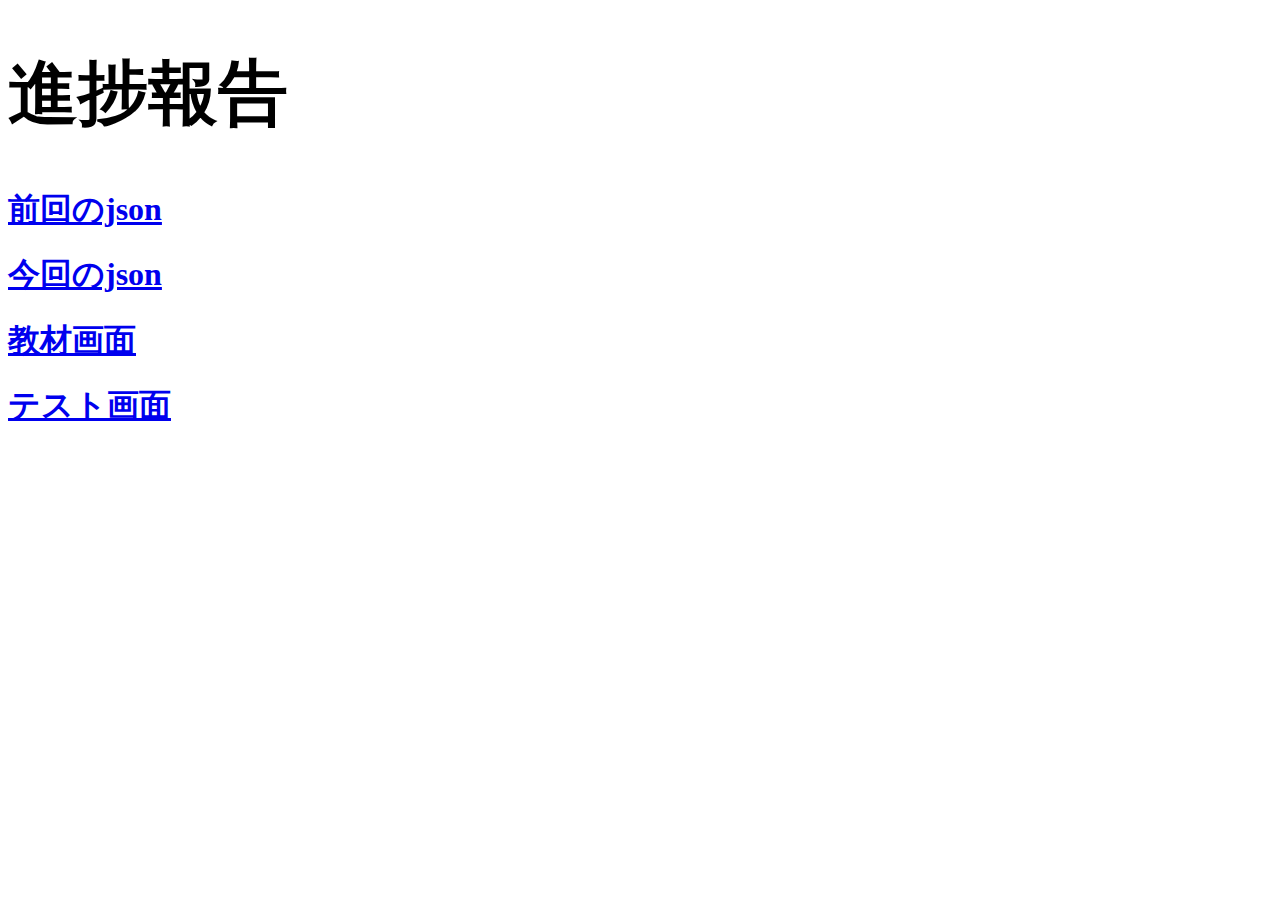
<file: sotsuron/index.html>
<!DOCTYPE html>
<html lang="ja">
<head>
    <meta charset="UTF-8">
    <meta name="viewport" content="width=device-width, initial-scale=1.0">
    <title>すばらしい進捗報告</title>
</head>
<body>
    <div id="page-main-wrapper">
        <h1 style="font-size: 70px;">進捗報告</h1>
        <div>
            <h1><a href="https://github.com/kuromeme97/so/blob/main/sotsuron/start/start.json">前回のjson</a></h1>
            <h1><a href="https://github.com/kuromeme97/so/blob/sora/sotsuron/start/start.json">今回のjson</a></h1>
            <h1><a href="start/start.html">教材画面</a></h1>
            <h1><a href="start/test.start.html">テスト画面</a></h1>
        </div>
    </div>
</body>
</html>
</file>
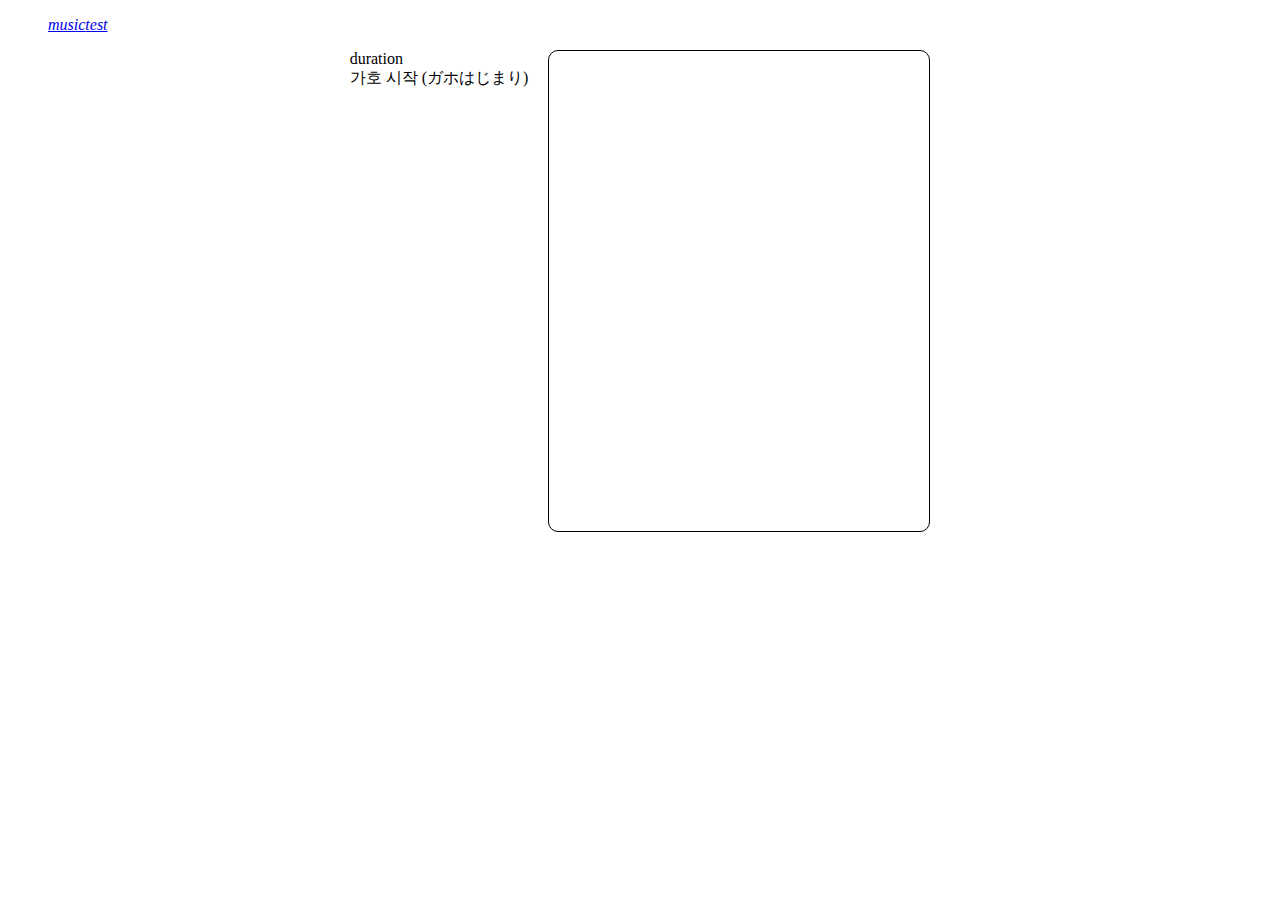
<file: sotsuron/p.html>
<!DOCTYPE html>
<html lang="ja">
<head>
    <meta charset="UTF-8">
    <meta name="viewport" content="width=device-width, initial-scale=1.0">
    <title>卒論[start]</title>
    <link href="p.css" rel="stylesheet" type="text/css">
    <script src="./p.js"></script>
</head>
<body>
    <!--ヘッダー-->
    <header class="page-header-wrapper">
        <var>
            <ul class= "main-nav">
                <li><a href="music.html">music</a></li>
                <li><a href="test.html">test</a></li>
        </var>
    </header>
    <!--メイン要素-->
    <main class="page-main-wrapper">
        <!--動画-->
        <div id="praimary">
            <div class="video-container">
                <div id="youtube-video"></div>
            </div>
                <div id="time2">duration</div>
                
            <div>가호 시작 (ガホはじまり)</div>
            </div>
        </div>
        <!--歌詞など-->
        <div id="secondary">
            <div id="secondary-inner">
                <div class="lyrics-container">
                    <div id="lyrics">
                    </div>
                    <div class="spacer"></divclass></div>
                    <div id="lyrics">
                    </div>
                </div>
            </div>
        </div> 
        <script src="https://www.youtube.com/iframe_api"></script>
        <script src="p.js"></script>
    </main>
</body>
</html>
</file>
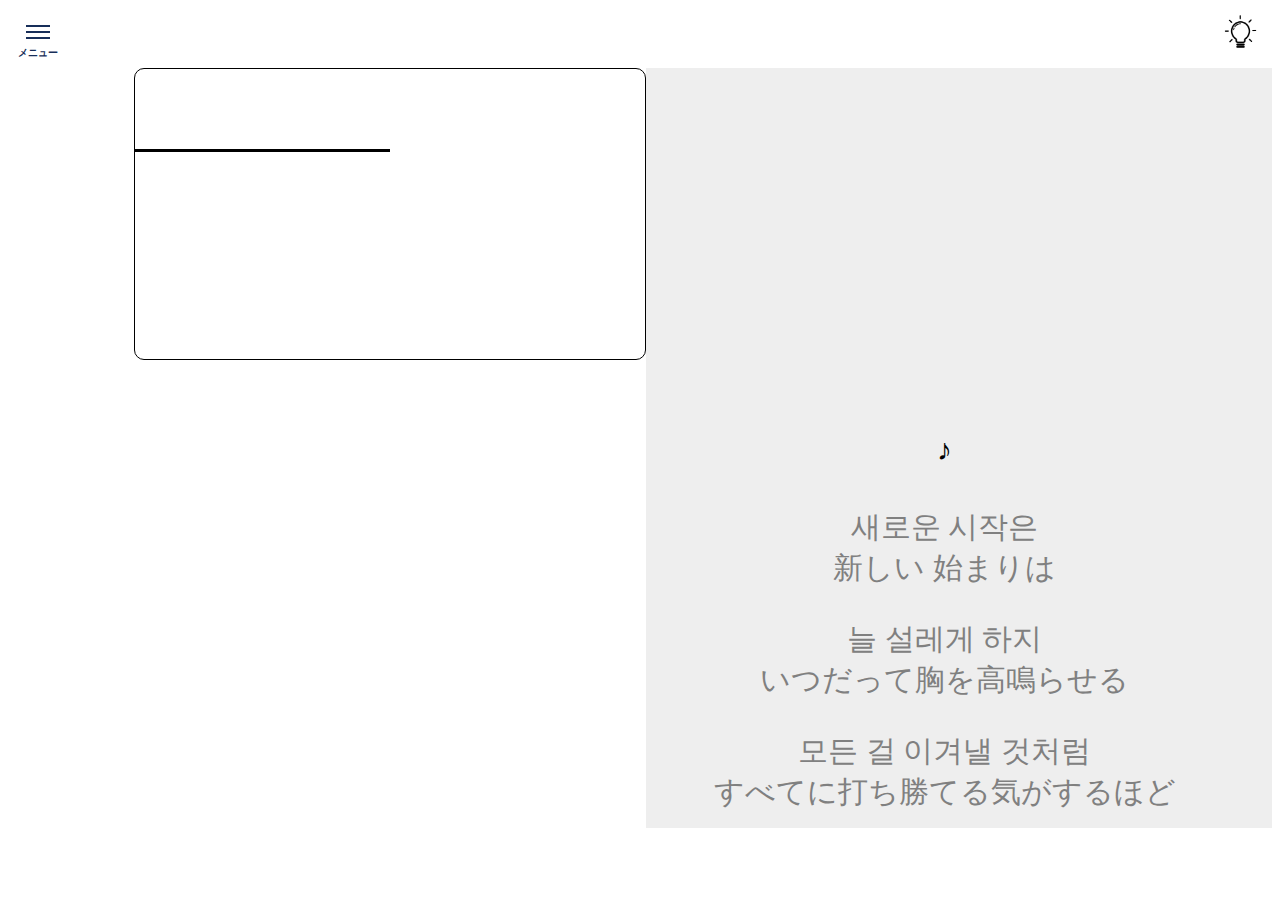
<file: sotsuron/start/start.html>
<!DOCTYPE html>
<html lang="ja">
<head>
    <meta charset="UTF-8">
    <meta name="viewport" content="width=device-width, initial-scale=1.0">
    <title>卒論[start]</title>
    <link href="start.css" rel="stylesheet" type="text/css">
</head>
<body>
    <!--ヘッダー-->
    <header class="page-header-wrapper">
        <div class="header__inner">
            <button id="js-hamburger" type="button" class="hamburger" 
                aria-controls="navigation" aria-expanded="false" aria-label="メニューを開く">
                <span class="hamburger__line"></span>
                <span class="hamburger__text"></span>
            </button>
            <div class="header__nav-area js-nav-area" id="navigation">
                <nav id="js-global-navigation" class="global-navigation">
                    <ul class="global-navigation__list">
                        <li>
                        <a href="test.start.html" class="global-navigation__link">
                            TEST
                        </a>
                        </li>
                    </ul>
                <div id="js-focus-trap" tabindex="0"></div>
                </nav>  
            </div>
            <img src="../image/hint.jpg.jpg" alt="hint" id="hintImage" class="hint-image">
            <img src="../image/moving_image.png" alt="動く画像" class="moving-image" id="movingImage">
        </div>
    </header>
    <!--メイン要素-->
    <main class="page-main-wrapper">
        <!--動画-->
        <div id="praimary">
            <div class="video-container">
                <div id="youtube-video"></div>
            </div>
            <div id="time2" hidden>duration</div>
            <!--<div>가호 시작 (ガホ はじまり)</div>-->
                <div id="explanation" class="explanation-container">
                    <div id="word-container">
                        <p id="word" class="word-font"></p>
                    </div>
                    <div id="basic-container">
                        <p id="basic"></p>   
                    </div>
                    <div id="template-container">
                        <template id="template-words">
                            <div style="display: none;">
                                <h2><span id="display-words" class="link" onclick="search(this)"></span>:分類<span id="classification"></span></h2>
                                <p style="text-indent: 2em;">意味：<span id="meaning"></span></p>
                                <p style="text-indent: 2em;">へヨ体:<span id="simple"></span></p>
                            </div>
                        </template>
                        <template id="template-ends">
                            <div style="display: none;">
                                <h2><span id="display-words" class="link" onclick="search(this)"></span>:<span id="pos"></span></h2>
                                <p style="text-indent: 2em;">意味：<span id="meaning"></span></p>
                            </div>
                        </template>
                    </div>
                    <div id="words-container">
                    </div>
                </div>
            </div>
        </div>
        <!--歌詞など-->
        <div id="secondary">
                <div id="secondary-inner">
                    <div class="lyrics-container">
                        <div id="lyrics">
                            <!--1-A-->
                            <p id="l-0" class="lyric-line active">♪</p>
                            <p id="l-1" class="lyric-line">새로운 시작은<br>新しい 始まりは</p>
                            <p id="l-2" class="lyric-line">늘 <span class='highlight' onclick="explain(this)" data-words="설레다" data-ends="-게">설레게</span>  <span class='highlight' onclick="explain(this)" data-words="하다" data-ends="지">하지</span><br>いつだって胸を高鳴らせる</p>
                            <p id="l-3" class="lyric-line">모든 걸 <span class='highlight' onclick="explain(this)" data-words="이기다,내다" data-ends="-ㄹ 것">이겨낼 것</span>처럼<br>すべてに打ち勝てる気がするほど</p>
                            <p id="l-4" class="lyric-line">시간을 <span class='highlight' onclick="explain(this)"data-words="뒤쫓다" data-ends="-는">뒤쫓는</span><br>時間を追いかける</p>
                            <p id="l-5" class="lyric-line">시계바늘처럼<br>時計の針のように</p>
                            <p id="l-6" class="lyric-line"><span class='highlight' onclick="explain(this)" data-words="앞지르다,가다,-고 싶다" data-ends="no">앞질러 가고 싶어</span> <span class='highlight' onclick="explain(this)" data-words="하다" data-ends="지">하지</span><br>追い抜いていきたがるんだ</p>
                            <!--1-B-->
                            <p id="l-7" class="lyric-line"><span class='highlight' onclick="explain(this)" data-words="긋다,놓다" data-ends="-은">그어 놓은</span> 선을 <span class="highlight" onclick="explain(this)" data-words="넘다" data-ends="no">넘어</span><br>引いておいたラインを越えて</p>
                            <p id="l-8" class="lyric-line">저마다 삶을 <span class="highlight" onclick="explain(this)" data-words="향하다" data-ends="no">향해</span><br>それぞれの人生に向かって</p>
                            <p id="l-9" class="lyric-line">때론 원망도 <span class="highlight" onclick="explain(this)" data-words="하다" data-ends="-겠-,지">하겠지</span><br>ときには恨んだりもするだろう</p>
                            <p id="l-10" class="lyric-line">그 선을 먼저 <span class='highlight' onclick="explain(this)" data-words="넘다,-지 말다" data-ends="-라고">넘지 말라고</span><br>そのラインを先に越えるなと</p>
                            <!--1-S-->
                            <p id="l-11" class="lyric-line">I can fly the sky</p>
                            <p id="l-12" class="lyric-line">Never gonna stay</p>
                            <p id="l-13" class="lyric-line">내가 <span class='highlight' onclick="explain(this)" data-words="지치다,쓰러지다" data-ends="-ㄹ 때">지쳐 쓰러질 때</span>까진<br>僕がくたびれて倒れるときまでは</p>
                            <p id="l-14" class="lyric-line">어떤 이유도<br>どんな理由も</p>
                            <p id="l-15" class="lyric-line">어떤 변명도<br>どんな言い訳も</p>
                            <p id="l-16" class="lyric-line">지금 내겐 용기가 <span class='highlight' onclick="explain(this)" data-words="필요하다" data-ends="no">필요해</span><br>いまの僕にとっては勇気が必要なんだ</p>
                            <p id="l-17" class="lyric-line">♪</p>
                            <!--2-A-->
                            <p id="l-18" class="lyric-line"><span class='highlight' onclick="explain(this)" data-words="빛나다,-지 않다" data-ends="-도">빛나지 않아도</span><br>輝かなくても</p>
                            <p id="l-19" class="lyric-line">내 꿈을 <span class='highlight' onclick="explain(this)" data-words="응원하다" data-ends="no">응원해</span><br>僕の夢を応援してくれ</p>
                            <p id="l-20" class="lyric-line">그 마지막을 <span class='highlight' onclick="explain(this)" data-words="가지다" data-ends="-ㄹ 테니">가질 테니</span><br>最後には手に入れるはずだから</p>
                            <p id="l-21" class="lyric-line"><span class='highlight' onclick="explain(this)" data-words="부러지다" data-ends="-ㄴ 것">부러진 것</span>처럼<br>折れたかのように</p>
                            <p id="l-22" class="lyric-line">한 발로 <span class='highlight' onclick="explain(this)" data-words="뛰다" data-ends="-도">뛰어도</span><br>片足で走っても</p>
                            <p id="l-23" class="lyric-line">난 나의 길을 <span class='highlight' onclick="explain(this)" data-words="가다" data-ends="-ㄹ 테니까">갈 테니까</span><br>僕は僕の道を進むから</p>
                            <!--2-B-->
                            <p id="l-24" class="lyric-line">지금 나를 <span class='highlight' onclick="explain(this)" data-words="위하다" data-ends="-ㄴ">위한</span> 약속<br>今 自分のための約束</p>
                            <p id="l-25" class="lyric-line"><span class='highlight' onclick="explain(this)" data-words="멈추다,-지 않다" data-ends="-겠-,-다고">멈추지 않겠다고</span><br>止まりはしないと</p>
                            <p id="l-26" class="lyric-line">또 하나를 <span class='highlight' onclick="explain(this)" data-words="앞지르다" data-ends="-면">앞지르면</span><br>またひとつ追い抜いたら</p>
                            <p id="l-27" class="lyric-line">곧 너의 뒤를 <span class='highlight' onclick="explain(this)" data-words="따라잡다" data-ends="-겠-,지">따라잡겠지</span><br>すぐ君の後ろに追いつくだろう</p>
                            <!--2-S-->
                            <p id="l-28" class="lyric-line"><span class='highlight' onclick="explain(this)" data-words="원하다" data-ends="-는">원하는</span> 대로<br>望むままに</p>
                            <p id="l-29" class="lyric-line">다 <span class='highlight' onclick="explain(this)" data-words="가지다" data-ends="-ㄹ 거야">가질 거야</span><br>全部手に入れるんだ</p>
                            <p id="l-30" class="lyric-line">그게 바로 내 꿈일 테니까<br>それが間違いなく僕の夢なんだから</p>
                            <p id="l-31" class="lyric-line"><span class='highlight' onclick="explain(this)" data-words="변하다,없다" data-ends="-ㄴ 것">변한 건 없어</span><br>変わってないよ</p>
                            <p id="l-32" class="lyric-line"><span class='highlight' onclick="explain(this)" data-words="버티다" data-ends="-고">버티고 버텨</span><br>耐えて耐えて</p>
                            <p id="l-33" class="lyric-line">내 꿈은 더 <span class='highlight' onclick="explain(this)" data-words="단단하다" data-ends="지,-ㄹ 테니">단단해질 테니</span><br>僕の夢はもっと強固なものになるはずだから</p>
                            <p id="l-34" class="lyric-line">다시 <span class='highlight' onclick="explain(this)" data-words="시작하다" data-ends="no">시작해</span><br>また始めるんだ</p>
                            <p id="l-35" class="lyric-line">♪</p>
                            <!--C-->
                            <p id="l-36" class="lyric-line">다시는 나를 <span class='highlight' onclick="explain(this)" data-words="잃다,-고 싶다,-지 않다" data-ends="no">잃고 싶지 않아</span><br>二度と自分を失いたくない</p>
                            <p id="l-37" class="lyric-line">내 전부를 <span class='highlight' onclick="explain(this)" data-words="걸다" data-ends="-으니까">걸었으니까</span><br>僕の全てをかけたから</p>
                            <!--L-S-->
                            <p id="l-38" class="lyric-line"><span class='highlight' onclick="explain(this)" data-words="원하다" data-ends="-는">원하는</span> 대로<br>望むままに</p>
                            <p id="l-39" class="lyric-line">다 <span class='highlight' onclick="explain(this)" data-words="가지다" data-ends="-ㄹ 거야">가질 거야</span><br>全部手に入れるんだ</p>
                            <p id="l-40" class="lyric-line">그게 바로 내 꿈일 테니까<br>それが間違いなく僕の夢なんだから</p>
                            <p id="l-41" class="lyric-line"><span class='highlight' onclick="explain(this)" data-words="변하다,없다" data-ends="-ㄴ 것">변한 건 없어</span><br>変わってないよ</p>
                            <p id="l-42" class="lyric-line"><span class='highlight' onclick="explain(this)" data-words="버티다" data-ends="-고">버티고 버텨</span><br>耐えて耐えて</p>
                            <p id="l-43" class="lyric-line">내 꿈은 더 <span class='highlight' onclick="explain(this)" data-words="단단하다" data-ends="-지,-ㄹ 테니">단단해질 테니</span><br>僕の夢はもっと強固なものになるはずだから</p>
                            <p id="l-44" class="lyric-line">다시 <span class='highlight' onclick="explain(this)" data-words="시작하다" data-ends="no">시작해</span><br>また始めるんだ</p>
                            <p id="l-45" class="lyric-line">♪</p>
                        </div>
                    </div>
                </div>
        </div>
        <script src="https://www.youtube.com/iframe_api"></script>
        <script src="start.js"></script>
    </main>
</body>
</html>
</file>
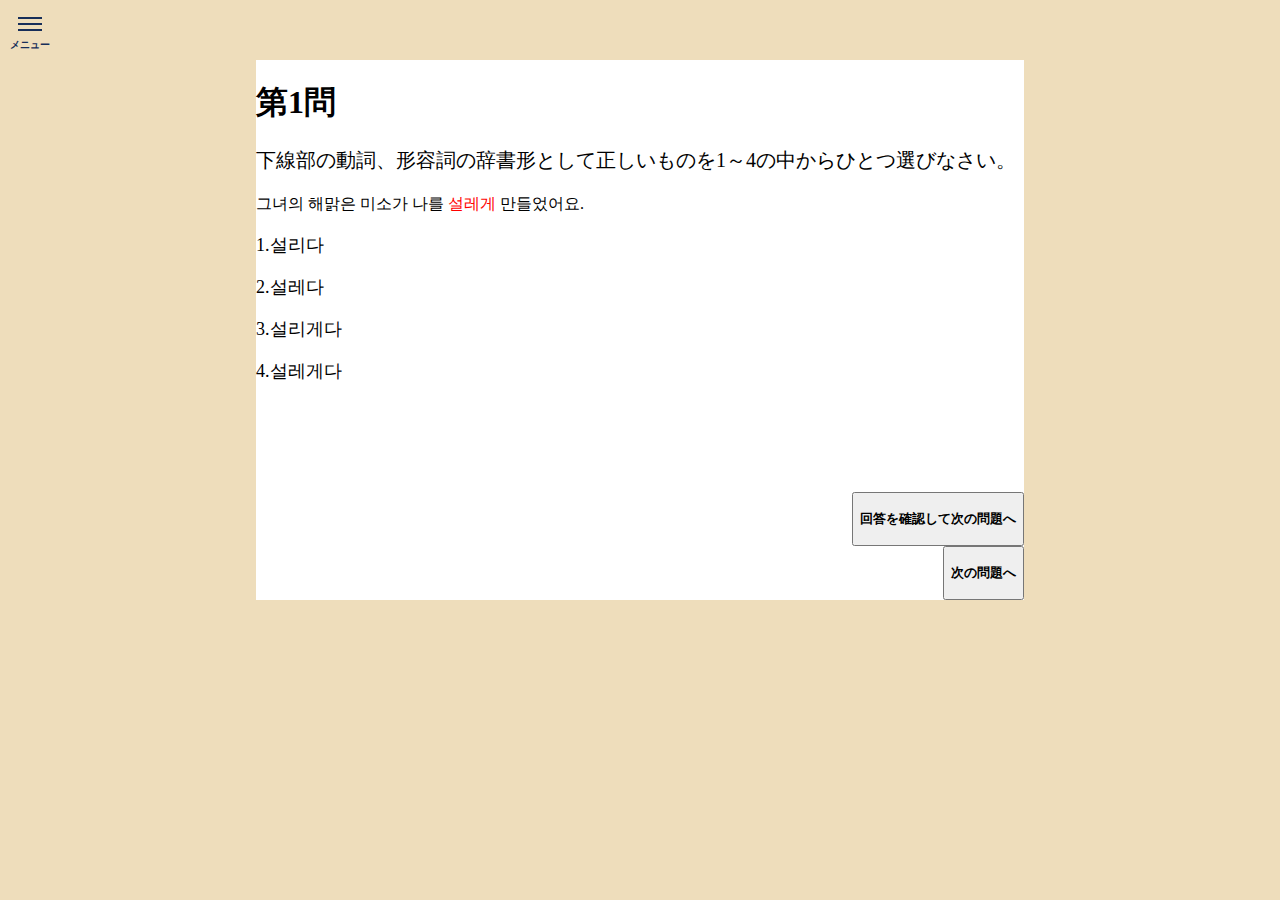
<file: sotsuron/start/test.start.html>
<!DOCTYPE html>
<html lang="en">
<head>
    <meta charset="UTF-8">
    <meta name="viewport" content="width=device-width, initial-scale=1.0">
    <title>Start Test</title>
    <link href="test.start.css" rel="stylesheet" type="text/css">
</head>
<body>
    <!--ヘッダー-->
    <header class="page-header-wrapper">
        <div class="header__inner">
            <button id="js-hamburger" type="button" class="hamburger" 
                aria-controls="navigation" aria-expanded="false" aria-label="メニューを開く">
                <span class="hamburger__line"></span>
                <span class="hamburger__text"></span>
            </button>
            <div class="header__nav-area js-nav-area" id="navigation">
                <nav id="js-global-navigation" class="global-navigation">
                    <ul class="global-navigation__list">
                        <li>
                        <a href="start.html" class="global-navigation__link">
                            MUSIC
                        </a>
                        </li>
                    </ul>
                <div id="js-focus-trap" tabindex="0"></div>
                </nav>  
            </div>
        </div>
    </header>
    <!--メイン要素-->
    <main class="page-main-wrapper">
        <div id="modal" class="modal" style="display: none;">
            <div class="modal-content">
                <div class="modal-body">
                    <h1>回答:<span id="word-container"></span></h1>
                    <p>問題文:<span id="question-container"></span></p>
                    <p>日本語訳:<span id="japan-container"></span></p>
                    <input type="button" id="closeBtn" value="次の問題へ">
                </div>
            </div>
        </div>
        <div id="modal-container">
            <div id="modal-template-container">
                <template id="modal-template-explains">
                    <div class="modal-content">
                        <div style="display: none;">
                            <div class="modal-content">
                                <div class="modal-body">
                                    <h1>回答</h1>
                                    <p>日本語訳<span></span></p>
                                    <input type="button" id="closeBtn" value="次の問題へ">
                                </div>
                            </div>
                        </div>
                    </div>
                </template>
            </div>
        </div>

        <div id="main-container">
        <div id="template-container">
            <template id="template-questions">
                <div style="display: none; height: 100%;">
                    <div id="questions">
                        <h1 class="number">第<span id="question-number"></span>問</h1>
                        <p class="rev">下線部の動詞、形容詞の辞書形として正しいものを1～4の中からひとつ選びなさい。</p>
                        <p><span id="korean-questions"></span></p>
                    </div>
                    <div class="answers">
                        <p class="answer">1.<span id="ans_A"></span></p>
                        <p class="answer">2.<span id="ans_B"></span></p>
                        <p class="answer">3.<span id="ans_C"></span></p>
                        <p class="answer">4.<span id="ans_D"></span></p>
                    </div>
                </div>
            </template>
        </div>
        <div id="main-question-container">
        </div>
        <div id="display-explanation-container">
            <button id="display-explanation" onclick="display()">回答を確認して次の問題へ</button>
        </div>
        <div id="next-question-container">
            <button id="next-question" onclick="next()">次の問題へ</button>
        </div>
        </div>
        <script src="test.start.js"></script>
    </main>
</body>
</html>
</file>
<file: sotsuron/p.css>
@charset "UTF-8";

html {
    font-size: 100%;
}

ul{
    list-style: none;
}

.main-nav{
    display: flex;
}

.page-main-wrapper{
    display: flex;
    justify-content: center;
}

#secondary{
    width: 380px;
    height: 480px;
    border-radius: 10px;
    border: 1px solid #000000;
    margin-left: 20px;
}

#secondary-inner{
    width: 375px;
    height: 470px;
    margin-top: 5px;
    margin-bottom: 5px;
    overflow-y: scroll;
    scrollbar-color: gray white;
}



.lyrics-container{
    display: flex;
    justify-content: center;
    padding-top: 100px;
    text-align: center;
}
.lyric-line{
    font-size: 20px;
    color: gray;
    display: flex;
    justify-content: center;
}

.active {
    color: black;
    font-weight: bold;
    font-size: 30px;
    padding-top: 10px;
    padding-bottom: 50px;
}
.highlight{
    color: red;
}
.spacer{
    height:50px;
}
</file>
<file: sotsuron/start/start.css>
@charset "UTF-8";

/*全体*/
html {
    font-size: 100%;
}

/*ヘッダー*/
/*ハンバーガー*/
.hamburger {
    display: block;
    height: 60px;
    z-index: 10;
    width: 60px;
    border: none;
    position: relative;
    background-color: transparent;
    justify-content: flex-start;
}.hamburger.-active .hamburger__line {
    background-color: transparent;
}
.hamburger.-active .hamburger__line::before {
    top: 0;
    transform: rotate(45deg);
}
.hamburger.-active .hamburger__line::after {
    top: 0;
    transform: rotate(-45deg);
}
.hamburger.-active .hamburger__text::before {
    content: '閉じる';
}
.hamburger__line {
    display: block;
    height: 2px;
    position: absolute;
    top: 23px;
    left: 50%;
    transform: translateX(-50%);
    width: 24px;
    background-color: #172e59;
    transition: 0.4s;
}
.hamburger__line:before,
.hamburger__line:after {
    content: "";
    display: block;
    height: 100%;
    position: absolute;
    width: 100%;
    background-color: #172e59;
    transition: inherit;
}
.hamburger__line:before {
    top: -6px;
}
.hamburger__line:after {
    top: 6px;
}
.hamburger__text {
    position: absolute;
    bottom: 8px;
    left: 50%;
    transform: translateX(-50%);
    width: 100%;
}
.hamburger__text::before {
    content: "メニュー";
    text-align: center;
    color: #172e59;
    font-size: 10px;
    font-weight: 900;
}
.header__nav-area {
    position: fixed;
    top: 0;
    left: -100%;
    z-index: 9;
    height: 100vh;
    width: 300px;
    visibility: hidden;
    padding-top: 60px;
    background-color: #fff;
    transition: 0.4s;
}
.header__nav-area.-active {
    left: 0;
    visibility: visible;
}
.global-navigation {
    padding-top: 40px;
    padding-right: 25px;
    padding-bottom: 120px;
    padding-left: 25px;
}
.global-navigation__list > li {
    padding-bottom: 20px;
    border-bottom: 2px solid #e7e9ee;
}
.global-navigation__list > li + li {
    margin-top: 20px;
}
.global-navigation__link {
    display: flex;
    align-items: center;
    justify-content: space-between;
    color: #172e59;
    font-weight: 900;
    transition: color 0.4s;
    font-size: 0.875rem;
}
.global-navigation__link.-accordion {
    position: relative;
    background: none;
    border: none;
    -webkit-appearance: none;
    -moz-appearance: none;
    appearance: none;
    width: 100%;
    padding: 0;
}
.global-navigation__link.-accordion::after {
    content: '';
    display: block;
    height: 12px;
    position: absolute;
    top: 50%;
    right: 5px;
    width: 2px;
    background-color: #ed3242;
    transform: translateY(-50%);
    transition: transform 0.4s;
}
.global-navigation__link.-accordion::before {
    content: '';
    display: block;
    height: 2px;
    position: absolute;
    top: 50%;
    right: 0;
    width: 12px;
    background-color: #ed3242;
    transform: translateY(-50%);
    
}
.global-navigation__link.-active::after {
    transform: translateY(-50%) rotate(-90deg);
}
.accordion {
    height: 0;
    overflow: hidden;
    visibility: hidden;
    transition: 0.4s;
}
.accordion.-active {
    height: auto;
    padding-top: 30px;
    visibility: visible;
}
.accordion__list li {
    font-size: 0.75rem;
}
.accordion__list li + li {
    margin-top: 21px;
}
.accordion__link {
    color: #172e59;
}
/*ハンバーガー終了*/

.hint-image{
    margin: 0 0 0 auto;
    height: 100%;
    width: 5%;
}
.moving-image {
    position: absolute;
    top: 50%;
    right: 100%;
    transform: translateY(-50%);
    transition: right 1s ease-in-out;
    visibility: hidden;
}
.show {
    right: 0;
    visibility: visible;
}

/*メイン*/
/*プライマリー*/
.main-nav{
    display: flex;
}

.page-main-wrapper{
    display: flex;
    justify-content: center;
    margin-right: auto;
    margin-left: 10%;
}

.header__inner{
    display: flex;
}

.primary{
    margin-left: 0;
}
.container {
    margin: 0; /* 親要素のマージンを0に設定 */
    padding: 0;
}




#explanation{
    width: 510px;
    height: 290px;
    border-radius: 10px;
    border: 1px solid #000000;
}
.explanation-container{
    width: 100%;
    height: 100%;
    overflow-y: scroll;
    scrollbar-color: gray white;
}
#word-container{
    height: 50px;
    width: 50%;
    border-bottom: solid #000000;
}
.word-font{
    font-size: 30px;
}
.highlight:hover{
    color: black;
    text-decoration: underline;
}
.link{
    color: #0000EE;
}
.link:hover{
    text-decoration: underline;
}
.lyrics-container .active .highlight {
    color: red; /* ハイライトの色を指定 */
}
.lyrics-container .active .highlight:hover{
    color: #f0908d;
    text-decoration: underline;
}


/*セカンダリー*/
#secondary{
    width: 100%;
    height: 80vh;
    background-color: #eee;
    padding: 20px;
}

#secondary-inner{
    width: 95%;
    height: 100%;
    margin-top: 5px;
    margin-bottom: 5px;
    overflow: scroll;
}#secondary-inner::-webkit-scrollbar {
    display: none;
}
.lyrics-container{
    width: 100%;
    height: 100%;
    text-align: center;
    padding-top: 300px;
    padding-bottom: 300px;
}
.lyric-line{
    font-size: 30px;
    color: gray;
}

#lyrics{
    padding-left: 0;
    padding-right: 0%;
}

.lyric-line.active {
    color: black;
    font-weight: bold;
    font-size: 30px;
    padding-top: 10px;
    padding-bottom: 10px;/*日本語歌詞を一行のみにするならここのピクセルを変更*/
}
</file>
<file: sotsuron/start/test.start.css>
@charset "UTF-8";

.main-nav{
    display: flex;
}
html, body {
    margin: 0;
    height: 100%;
    background-color: #EEDDBB;
}
/*ヘッダー*/
.header {
    height: 60px; /* ヘッダーの高さを調整 */
    background-color: #EEDDBB;
}

/*ハンバーガー*/
.hamburger {
    display: block;
    height: 60px;
    z-index: 10;
    width: 60px;
    border: none;
    position: relative;
    background-color: transparent;
    justify-content: flex-start;
}.hamburger.-active .hamburger__line {
    background-color: transparent;
}
.hamburger.-active .hamburger__line::before {
    top: 0;
    transform: rotate(45deg);
}
.hamburger.-active .hamburger__line::after {
    top: 0;
    transform: rotate(-45deg);
}
.hamburger.-active .hamburger__text::before {
    content: '閉じる';
}
.hamburger__line {
    display: block;
    height: 2px;
    position: absolute;
    top: 23px;
    left: 50%;
    transform: translateX(-50%);
    width: 24px;
    background-color: #172e59;
    transition: 0.4s;
}
.hamburger__line:before,
.hamburger__line:after {
    content: "";
    display: block;
    height: 100%;
    position: absolute;
    width: 100%;
    background-color: #172e59;
    transition: inherit;
}
.hamburger__line:before {
    top: -6px;
}
.hamburger__line:after {
    top: 6px;
}
.hamburger__text {
    position: absolute;
    bottom: 8px;
    left: 50%;
    transform: translateX(-50%);
    width: 100%;
}
.hamburger__text::before {
    content: "メニュー";
    text-align: center;
    color: #172e59;
    font-size: 10px;
    font-weight: 900;
}
.header__nav-area {
    position: fixed;
    top: 0;
    left: -100%;
    z-index: 9;
    height: 100vh;
    width: 300px;
    visibility: hidden;
    padding-top: 60px;
    background-color: #fff;
    transition: 0.4s;
}
.header__nav-area.-active {
    left: 0;
  visibility: visible;
}
.global-navigation {
    padding-top: 40px;
    padding-right: 25px;
    padding-bottom: 120px;
    padding-left: 25px;
}
.global-navigation__list > li {
    padding-bottom: 20px;
    border-bottom: 2px solid #e7e9ee;
}
.global-navigation__list > li + li {
  margin-top: 20px;
}
.global-navigation__link {
  display: flex;
    align-items: center;
    justify-content: space-between;
    color: #172e59;
    font-weight: 900;
    transition: color 0.4s;
    font-size: 0.875rem;
}
.global-navigation__link.-accordion {
    position: relative;
    background: none;
    border: none;
    -webkit-appearance: none;
    -moz-appearance: none;
    appearance: none;
    width: 100%;
    padding: 0;
}
.global-navigation__link.-accordion::after {
    content: '';
    display: block;
    height: 12px;
    position: absolute;
    top: 50%;
    right: 5px;
    width: 2px;
    background-color: #ed3242;
    transform: translateY(-50%);
    transition: transform 0.4s;
}
.global-navigation__link.-accordion::before {
    content: '';
    display: block;
    height: 2px;
    position: absolute;
    top: 50%;
    right: 0;
    width: 12px;
    background-color: #ed3242;
    transform: translateY(-50%);
    
}
.global-navigation__link.-active::after {
    transform: translateY(-50%) rotate(-90deg);
}
.accordion {
    height: 0;
    overflow: hidden;
    visibility: hidden;
    transition: 0.4s;
}
.accordion.-active {
    height: auto;
    padding-top: 30px;
    visibility: visible;
}
.accordion__list li {
    font-size: 0.75rem;
}
.accordion__list li + li {
    margin-top: 21px;
}
.accordion__link {
    color: #172e59;
}

/*メインコンテンツ*/
/*モーダルウィンドウ*/
.modal {
    
    position: fixed;
    z-index: 1;
    right: 0;
    bottom: 0;
    height: 100%;
    width: 100%;
    overflow: auto;
    background-color: rgba(0,0,0,0.5);
    }
    
    .modal-content{
    background-color: white;
    position: absolute;
    bottom: 0; 
    right: 0;
    width: 80%;
    height: 80%;
    }
.page-main-wrapper {
    position: absolute;
    top: 60px; /* ヘッダーの高さを引く */
    left: 0;
    width: 60vw;
    height: 60vh;
    background-color: white;
    left: 50%;
    transform: translateX(-50%);
}
#main-question-container{
    height: 80%;
}
#closeBtn{
    position: absolute;
    right: 0;
    bottom: 0; 
}

#display-explanation-container{
    position: absolute;
    top: 80%;
    height: 10%;
    right: 0;
}#display-explanation{
    height: 100%;
    font-weight: bold;
}
#next-question-container{
    position: absolute;
    top: 90%;
    height: 10%;
    right: 0;
}#next-question{
    height: 100%;
    font-weight: bold;
}

.rev{
    font-size: 20px;
}

.highlight{
    color: red;
}

.answers{
    font-size: large;
    align-items: flex-end;
}
.answer {
    position: relative; /* またはabsolute */
    z-index: 1; /* すべての回答要素に共通のz-index */
}

.answer:hover {
    font-weight: bold;
    z-index: 2; /* カーソルが乗ったときにz-indexを上げる */
}
</file>
